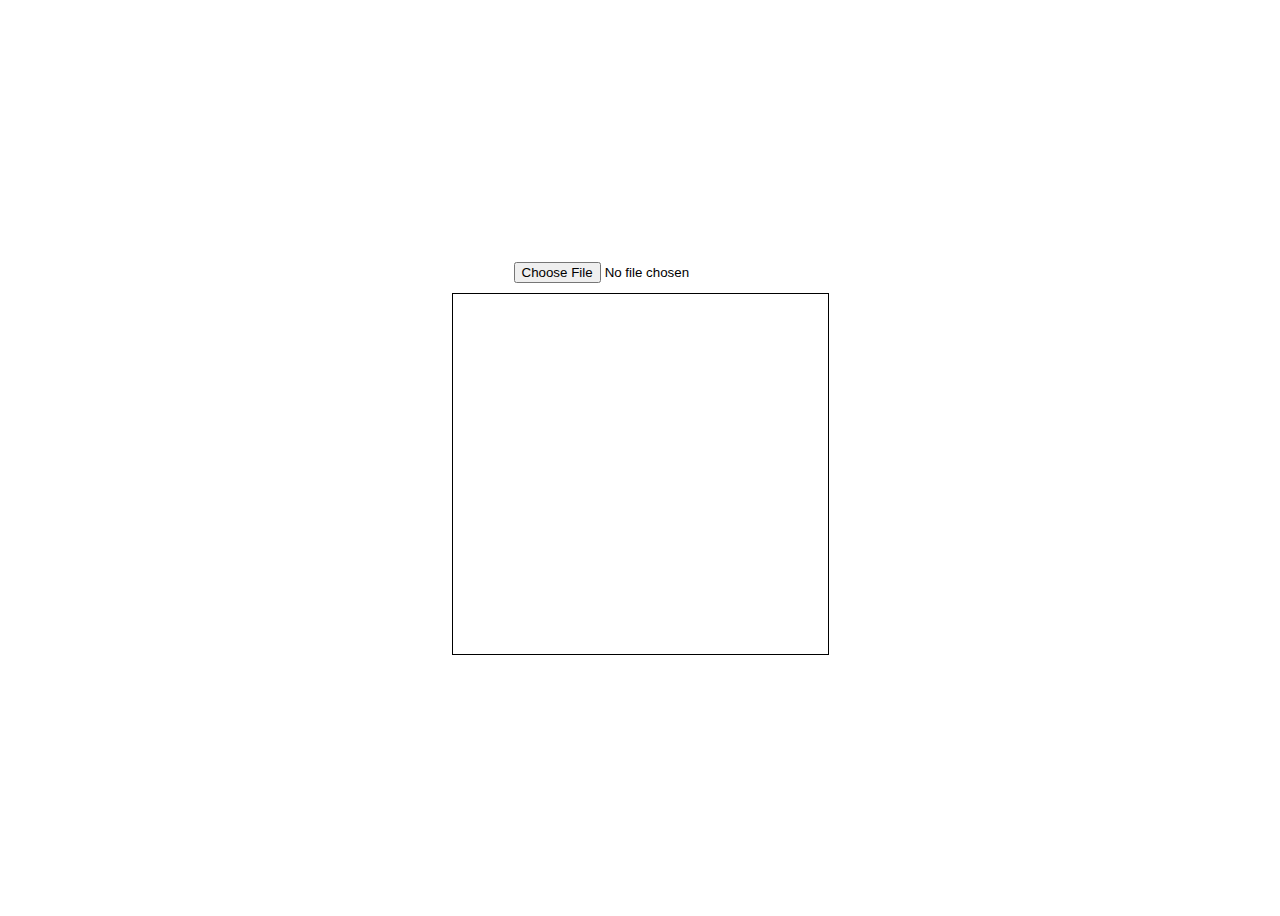
<file: foto upload/index.html>
<!DOCTYPE html>
<html lang="en">
<head>
    <meta charset="UTF-8">
    <meta http-equiv="X-UA-Compatible" content="IE=edge">
    <meta name="viewport" content="width=device-width, initial-scale=1.0">
    <title>Document</title>
    <link rel="stylesheet" href="style.css">
</head>
<body>
    <div id="upload">
        <input type="file" id="image_input" accept="image/png, image/jpg">

        <div id="display_image"></div>

        <script src="script.js"></script>
    </div>
</body>
</html>
</file>
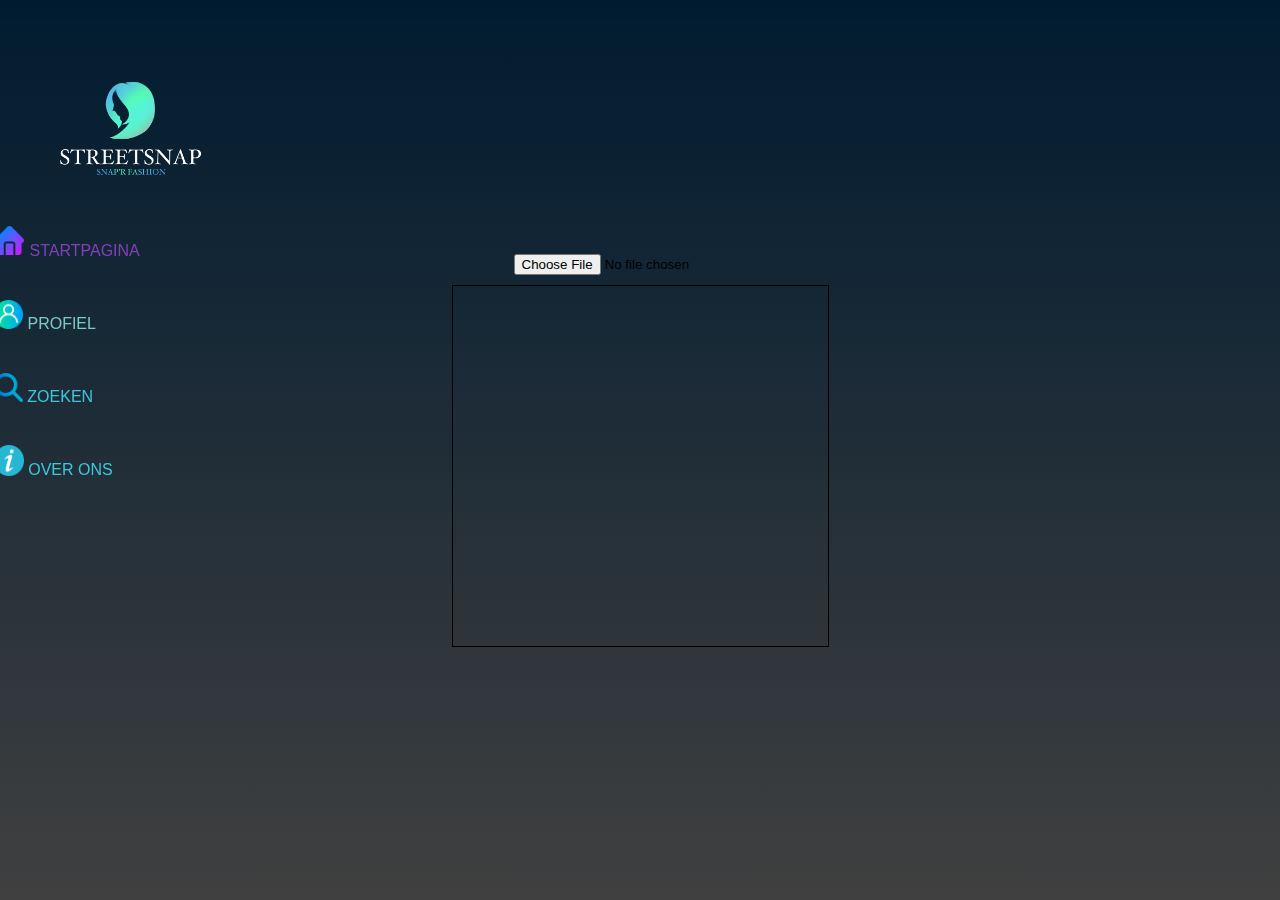
<file: Front_end/index.html>
<!DOCTYPE html>
<html lang="en">
<head>
    <meta charset="UTF-8">
    <meta http-equiv="X-UA-Compatible" content="IE=edge">
    <meta name="viewport" content="width=device-width, initial-scale=1.0">
    <title>StreetSnap</title>
    <link rel="stylesheet"href="style.css">
</head>
<body>
    <div class="banner">
        <div class="navbar">
            <img src="logo2.PNG" class="logo">
            <ul>
                <li> <img src="home (1).png" width="5%"> <a href="#"><a style="color: #833FB9;" href="index.html">Startpagina</a></li>
                <li> <img src="user (1).png" width="5%"> <a href="#"><a style="color: #7BCAC5;" href="profiel.html">Profiel</a></li>
                <li> <img src="search.png" width="5%"> <a href="#"><a style="color: #3BC8DB;" href="zoeken.html">Zoeken</a></li>
                <li> <img src="info.png" width="5%"> <a href="#"><a style="color: #3BC8DB;" href="overons.html">Over ons</a></li>
            </ul>
        </div>
    </div>
    <div class="upload">
        <input type="file" id="image_input" accept="image/png, image/jpg">

        <div id="display_image"></div>

        <script src="script.js"></script>
    </div>
    <!-- <form method="post">
        <input type="file" name="image" >
    </form> -->
</body>
</html>
</file>
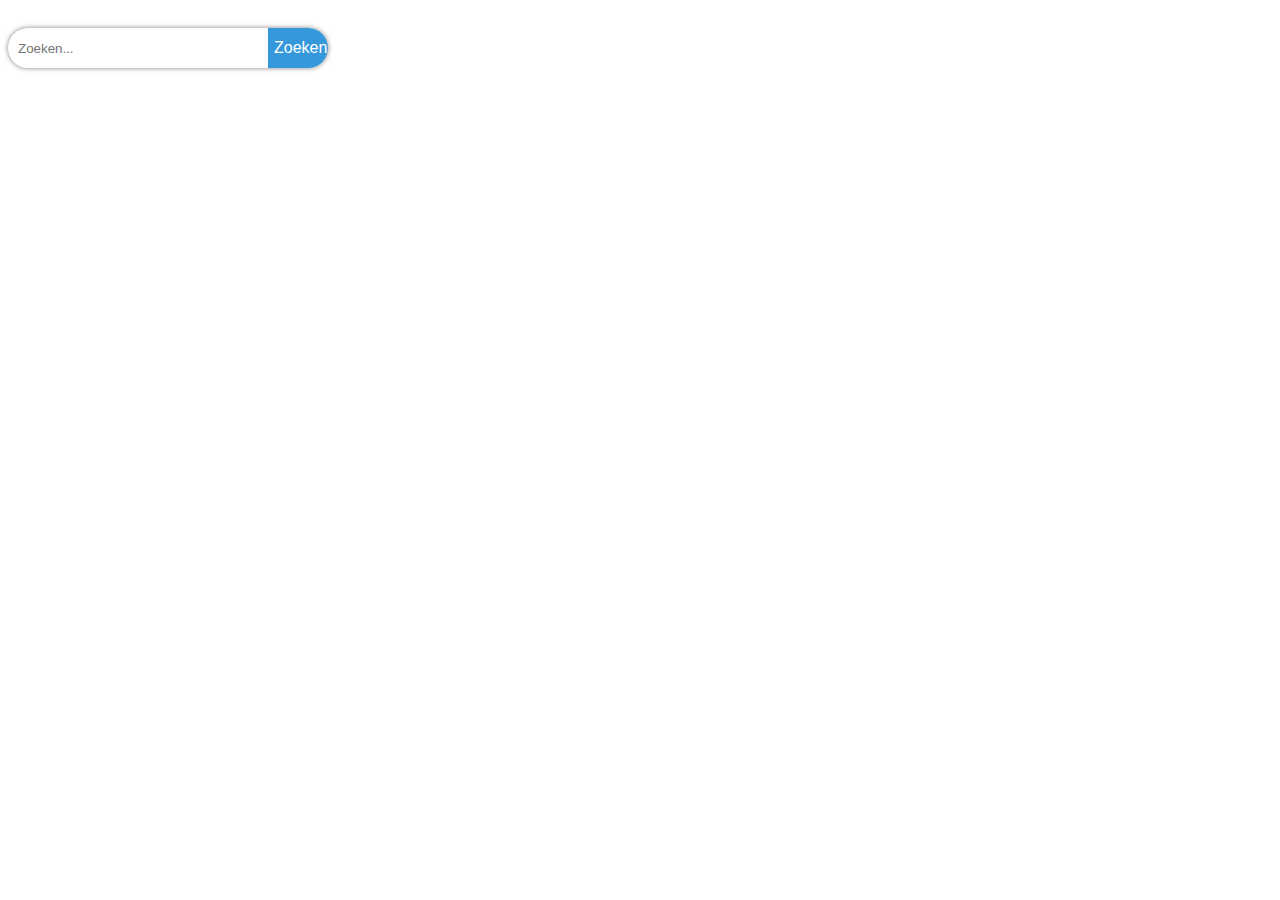
<file: zoekbalk/index.html>
<!DOCTYPE html>
<html>
<head>
	<title>Simpele zoekbalk</title>
	<style>
		.search-box {
			display: inline-block;
			position: relative;
			height: 40px;
			margin: 20px 0;
		}
		.search-box input[type="text"] {
			height: 100%;
			width: 300px;
			padding: 0 10px;
			border: none;
			border-radius: 20px;
			box-shadow: 0 0 5px rgba(0,0,0,0.5);
			outline: none;
		}
		.search-box button {
			position: absolute;
			top: 0;
			right: 0;
			height: 40px;
			width: 60px;
			background-color: #3498db;
			color: #fff;
			border: none;
			border-radius: 0 20px 20px 0;
			cursor: pointer;
			font-size: 16px;
			transition: all 0.3s ease-in-out;
		}
		.search-box button:hover {
			background-color: #2980b9;
		}
	</style>
</head>
<body>
	<div class="search-box">
		<input type="text" placeholder="Zoeken...">
		<button>Zoeken</button>
	</div>
</body>
</html>
</file>
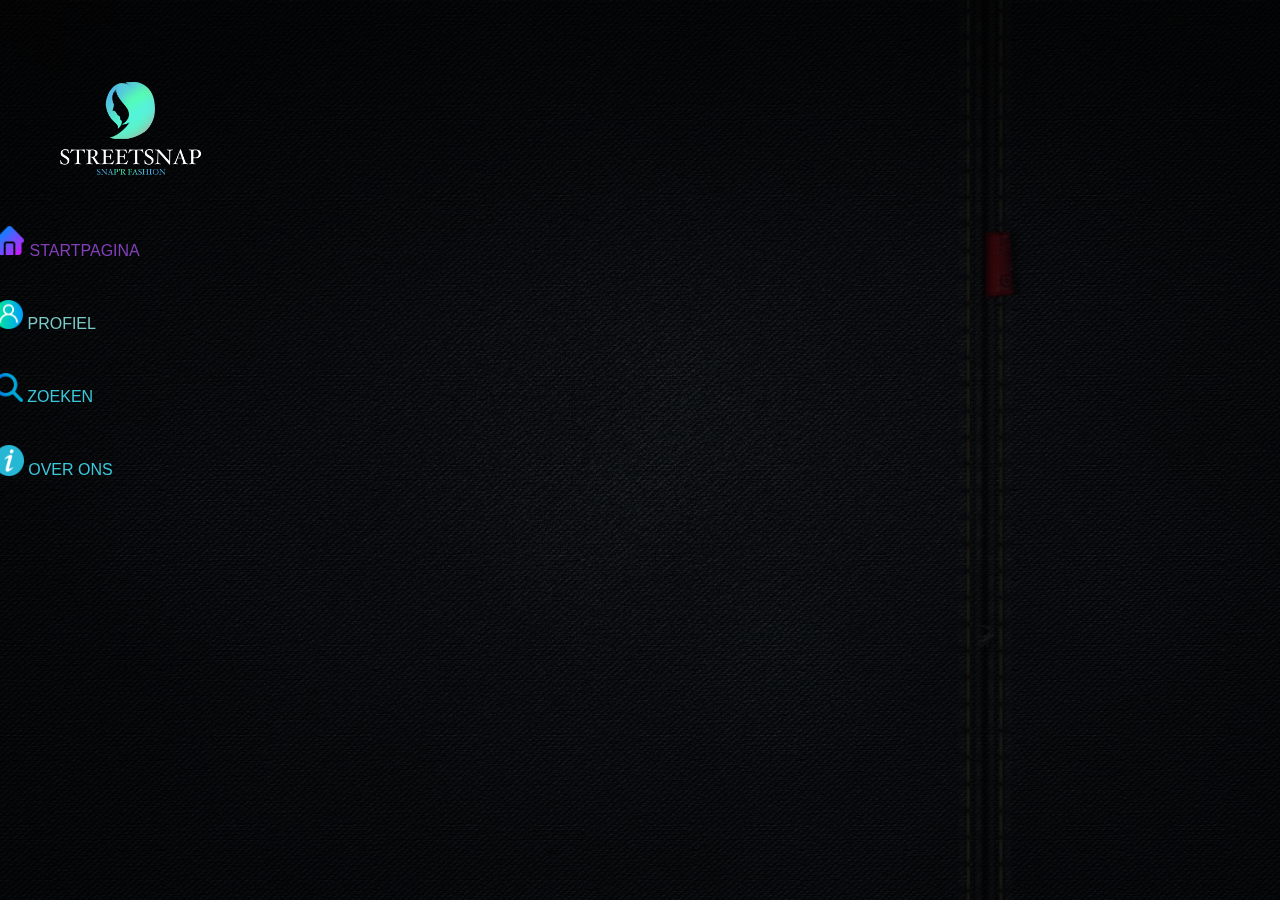
<file: Front_end/overons.html>
<!DOCTYPE html>
<html lang="en">
<head>
    <meta charset="UTF-8">
    <meta http-equiv="X-UA-Compatible" content="IE=edge">
    <meta name="viewport" content="width=device-width, initial-scale=1.0">
    <title>StreetSnap</title>
    <link rel="stylesheet"href="overons.css">
</head>
<body>
    <div class="banner">
        <div class="navbar">
            <img src="logo2.PNG" class="logo">
            <ul>
                <li> <img src="home (1).png" width="5%"> <a href="#"><a style="color: #833FB9;" href="index.html">Startpagina</a></li>
                <li> <img src="user (1).png" width="5%"> <a href="#"><a style="color: #7BCAC5;" href="profiel.html">Profiel</a></li>
                <li> <img src="search.png" width="5%"> <a href="#"><a style="color: #3BC8DB;" href="zoeken.html">Zoeken</a></li>
                <li> <img src="info.png" width="5%"> <a href="#"><a style="color: #3BC8DB;" href="overons.html">Over ons</a></li>
            </ul>
        </div>
    </div>
</body>
</html>
</file>
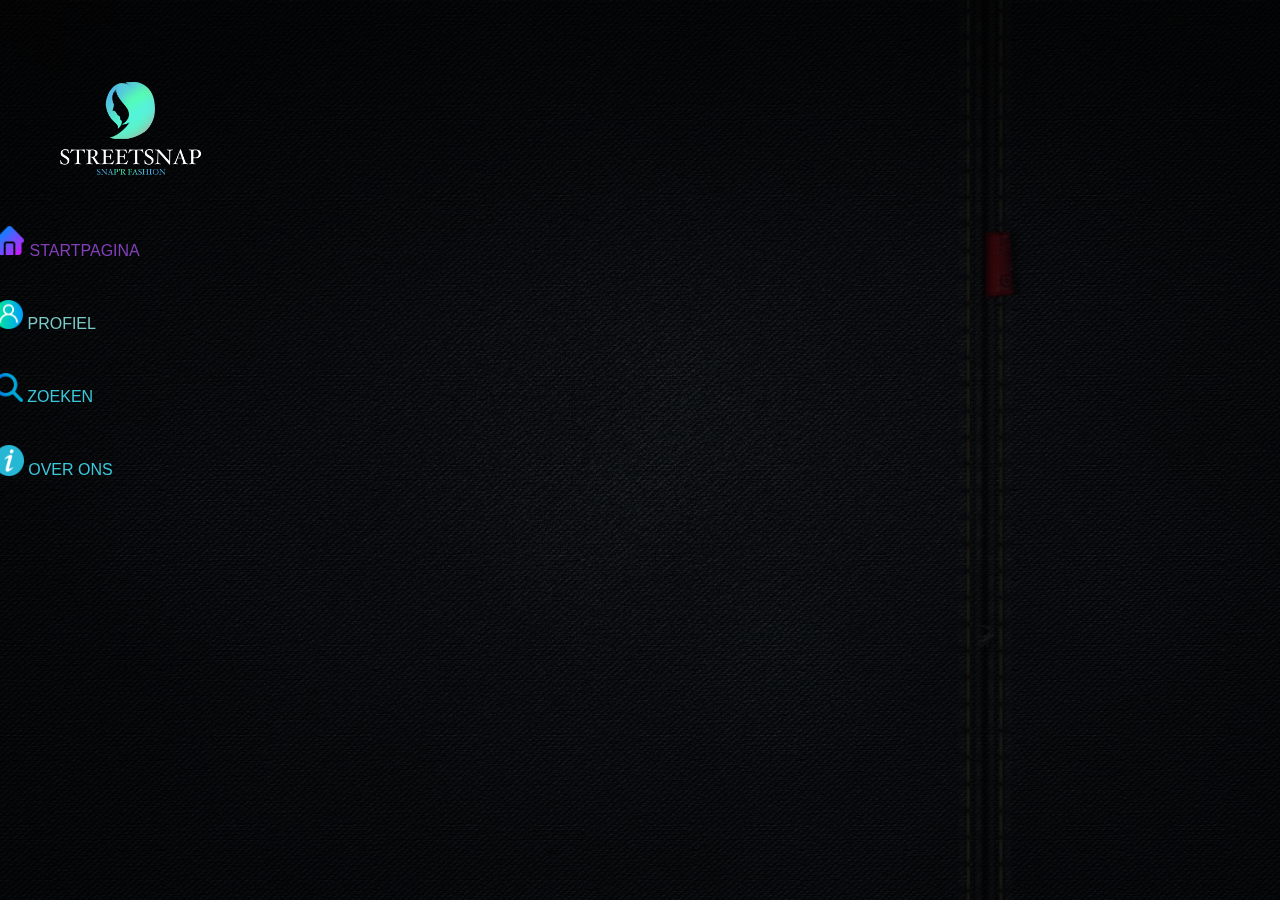
<file: Front_end/profiel.html>
<!DOCTYPE html>
<html lang="en">
<head>
    <meta charset="UTF-8">
    <meta http-equiv="X-UA-Compatible" content="IE=edge">
    <meta name="viewport" content="width=device-width, initial-scale=1.0">
    <title>StreetSnap</title>
    <link rel="stylesheet"href="profiel.css">
</head>
<body>
    <div class="banner">
        <div class="navbar">
            <img src="logo2.PNG" class="logo">
            <ul>
                <li> <img src="home (1).png" width="5%"> <a href="#"><a style="color: #833FB9;" href="index.html">Startpagina</a></li>
                <li> <img src="user (1).png" width="5%"> <a href="#"><a style="color: #7BCAC5;" href="profiel.html">Profiel</a></li>
                <li> <img src="search.png" width="5%"> <a href="#"><a style="color: #3BC8DB;" href="zoeken.html">Zoeken</a></li>
                <li> <img src="info.png" width="5%"> <a href="#"><a style="color: #3BC8DB;" href="overons.html">Over ons</a></li>
            </ul>
        </div>
    </div>
</body>
</html>
</file>
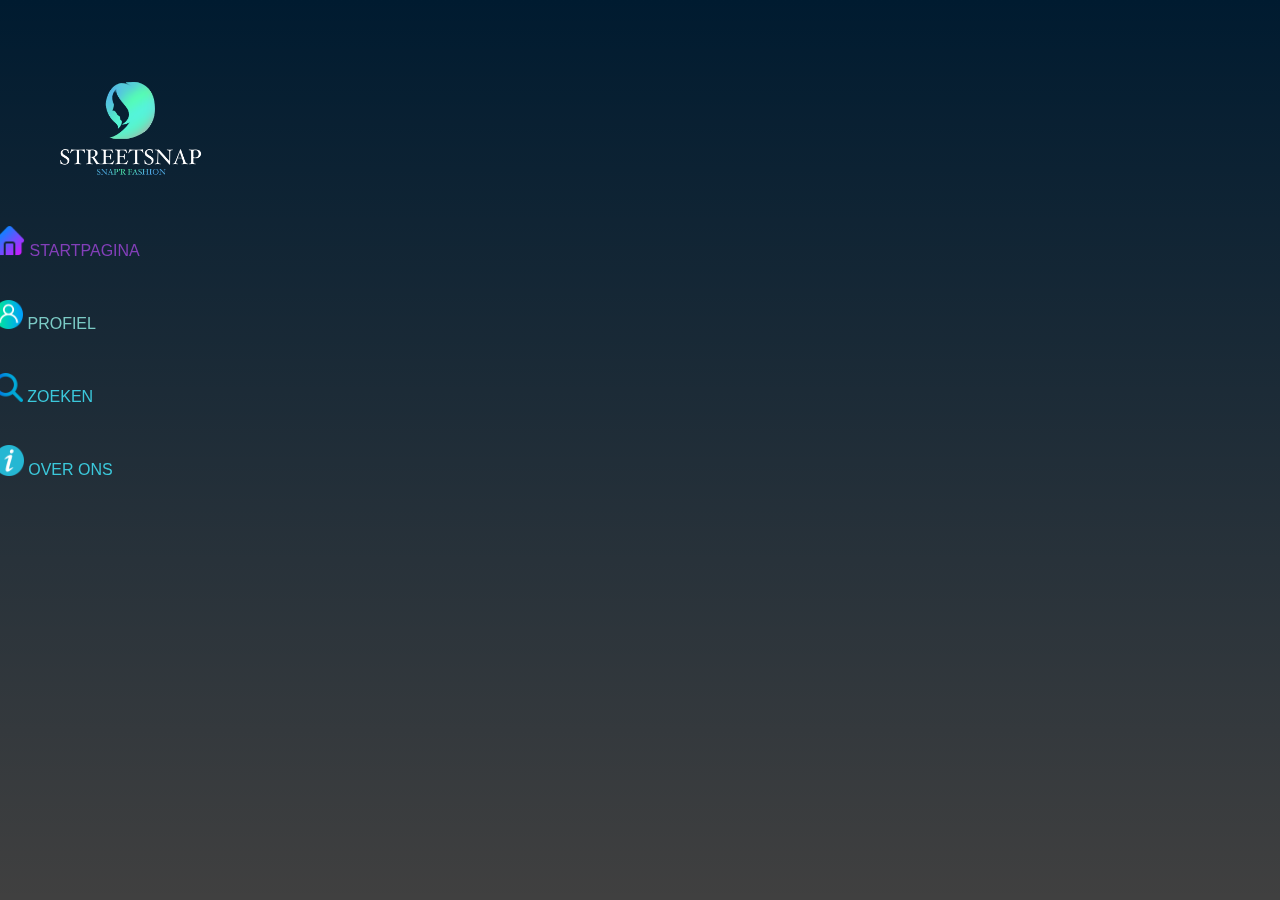
<file: Front_end/zoeken.html>
<!DOCTYPE html>
<html lang="en">
<head>
    <meta charset="UTF-8">
    <meta http-equiv="X-UA-Compatible" content="IE=edge">
    <meta name="viewport" content="width=device-width, initial-scale=1.0">
    <title>StreetSnap</title>
    <link rel="stylesheet"href="zoeken.css">
</head>
<body>
    <div class="banner">
        <div class="navbar">
            <img src="logo2.PNG" class="logo">
            <ul>
                <li> <img src="home (1).png" width="5%"> <a href="#"><a style="color: #833FB9;" href="index.html">Startpagina</a></li>
                <li> <img src="user (1).png" width="5%"> <a href="#"><a style="color: #7BCAC5;" href="profiel.html">Profiel</a></li>
                <li> <img src="search.png" width="5%"> <a href="#"><a style="color: #3BC8DB;" href="zoeken.html">Zoeken</a></li>
                <li> <img src="info.png" width="5%"> <a href="#"><a style="color: #3BC8DB;" href="overons.html">Over ons</a></li>
            </ul>
        </div>
    </div>
</body>
</html>
</file>
<file: foto upload/style.css>
#upload{
    display: flex;
    justify-content: center;
    align-items: center;
    gap: 10px;
    flex-direction: column;
    height: 100vh;
}

#display_image{
    width: 375px;
    height: 40%;
    border: 1px solid black;
    background-position: center;
    background-size: cover;
}
</file>
<file: Front_end/style.css>
*{
    margin: 0;
    padding: 0;
    font-family: Arial, Helvetica, sans-serif;
}
.banner{
    width: 100%;
    height: 100%;
    background-image: linear-gradient(rgb(0, 27, 48),rgba(0,0,0,0.75));
    background-size: cover;
    background-position: center;
}
.navbar{
    width: 85%;
    padding: 35px 0;
    display: flex;
    align-items: center;
    position: fixed;
    /* z-index: -1; */
}
.navbar ul li{
    top: 100px;
    list-style: none;
    position: relative;
    margin-top: 5%;
    float: left;
    top: 150px;
    left: -300px;
}
.navbar ul li a{
    text-decoration: none;
    text-transform: uppercase;
}
.logo{
    margin-top: -10%;
    margin-left: -3%;
    width: 30%;
    z-index: 1;
}

/* .banner .main_content{
    width: 60%;
    margin-left: 300px;
}
.banner .main_content .header{
    padding: 20px;
    background: transparent;
    color: #717171;
    border-bottom: 1px solid #e0e4e8;
}
.banner .main_content .info{
    margin: 20px;
    color: #717171;
    line-height: 25px;
}
.banner .main_content .info div{
    margin-bottom: 20px;
} */

.upload{
    display: flex;
    justify-content: center;
    align-items: center;
    gap: 10px;
    flex-direction: column;
    height: 100vh;
    background-image: linear-gradient(rgb(0, 27, 48),rgba(0,0,0,0.75));
}

#display_image{
    width: 375px;
    height: 40%;
    border: 1px solid black;
    background-position: center;
    background-size: cover;
}
</file>
<file: Front_end/overons.css>
*{
    margin: 0;
    padding: 0;
    font-family: Arial, Helvetica, sans-serif;
}
.banner{
    width: 100%;
    height: 100vh;
    background-image: linear-gradient(rgba(0,0,0,0.75),rgba(0,0,0,0.75)),url(jeans.jpeg);
    background-size: cover;
    background-position: center;
}
.navbar{
    width: 85%;
    /* margin: auto; */
    padding: 35px 0;
    display: flex;
    align-items: center;
    justify-content: space-between;
    position: fixed;
}
.navbar ul li{
    top: 100px;
    list-style: none;
    display: list-item;
    position: relative;
    margin-top: 5%;
    /* margin-left: 4%; */
    float: left;
    top: 150px;
    left: -300px;
}
.navbar ul li a{
    text-decoration: none;
    color: #fff;
    text-transform: uppercase;
}
.logo{
    margin-top: -10%;
    margin-left: -3%;
    width: 30%;
    z-index: 1;
}
</file>
<file: Front_end/profiel.css>
*{
    margin: 0;
    padding: 0;
    font-family: Arial, Helvetica, sans-serif;
}
.banner{
    width: 100%;
    height: 100vh;
    background-image: linear-gradient(rgba(0,0,0,0.75),rgba(0,0,0,0.75)),url(jeans.jpeg);
    background-size: cover;
    background-position: center;
}
.navbar{
    width: 85%;
    /* margin: auto; */
    padding: 35px 0;
    display: flex;
    align-items: center;
    justify-content: space-between;
    position: fixed;
}
.navbar ul li{
    top: 100px;
    list-style: none;
    display: list-item;
    position: relative;
    margin-top: 5%;
    /* margin-left: 4%; */
    float: left;
    top: 150px;
    left: -300px;
}
.navbar ul li a{
    text-decoration: none;
    color: #fff;
    text-transform: uppercase;
}
.logo{
    margin-top: -10%;
    margin-left: -3%;
    width: 30%;
    z-index: 1;
}
</file>
<file: Front_end/zoeken.css>
*{
    margin: 0;
    padding: 0;
    font-family: Arial, Helvetica, sans-serif;
}
.banner{
    width: 100%;
    height: 100vh;
    background-image: linear-gradient(rgb(0, 27, 48),rgba(0,0,0,0.75));
    background-size: cover;
    background-position: center;
}
.navbar{
    width: 85%;
    /* margin: auto; */
    padding: 35px 0;
    display: flex;
    align-items: center;
    justify-content: space-between;
    position: fixed;
}
.navbar ul li{
    top: 100px;
    list-style: none;
    display: list-item;
    position: relative;
    margin-top: 5%;
    /* margin-left: 4%; */
    float: left;
    top: 150px;
    left: -300px;
}
.navbar ul li a{
    text-decoration: none;
    color: #fff;
    text-transform: uppercase;
}
.logo{
    margin-top: -10%;
    margin-left: -3%;
    width: 30%;
    z-index: 1;
}
</file>
